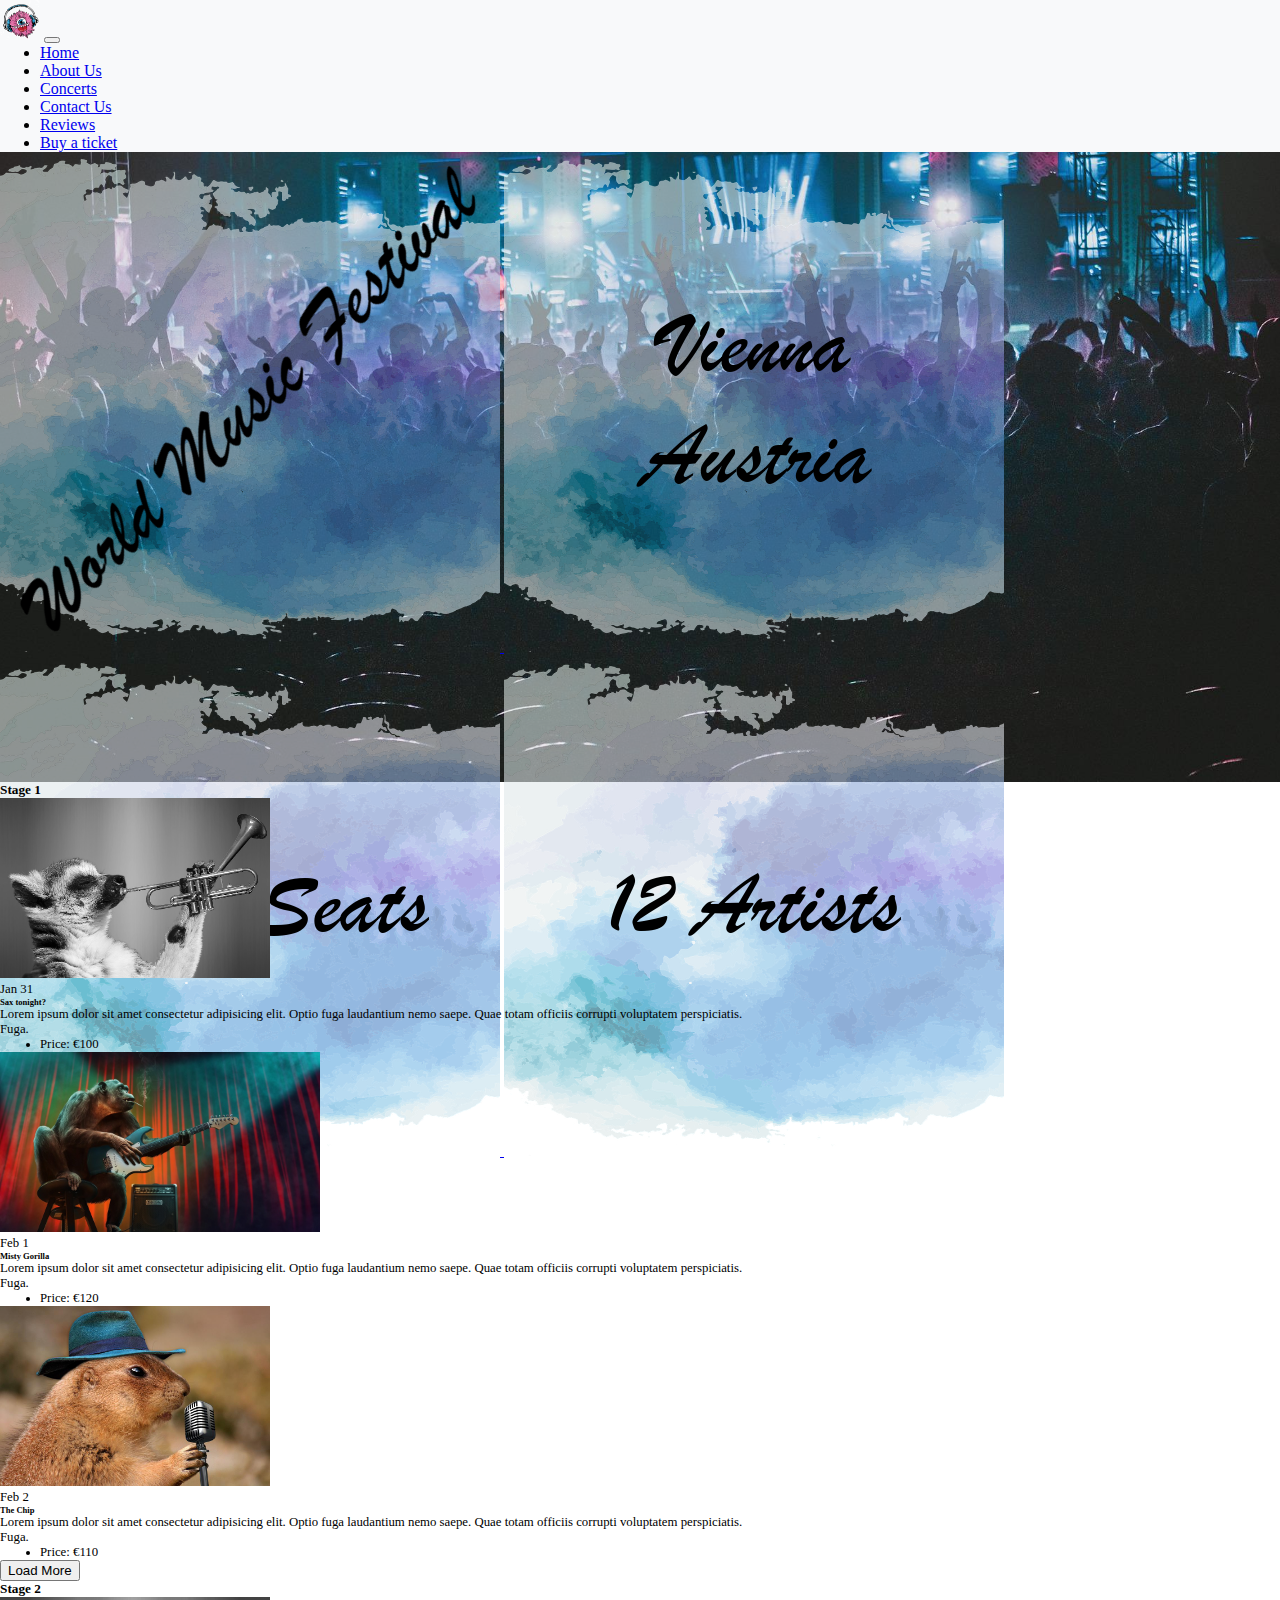
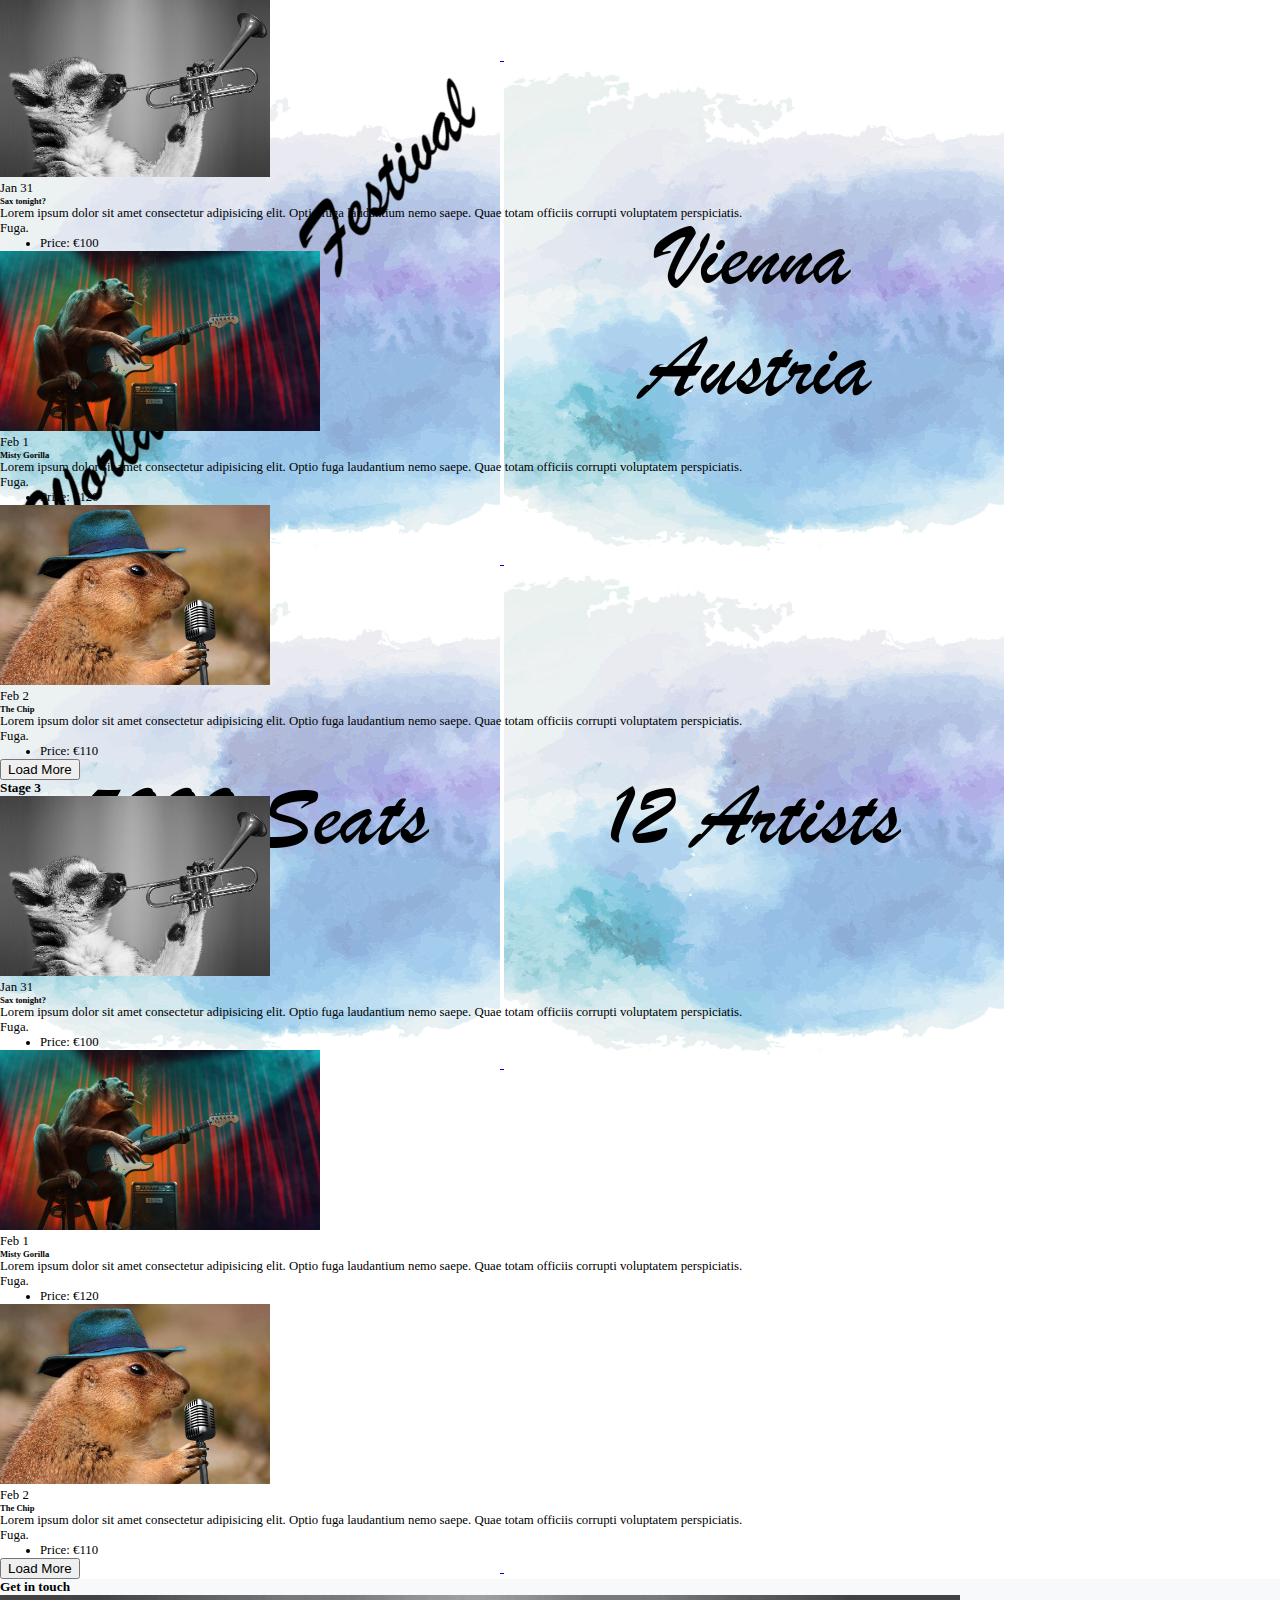
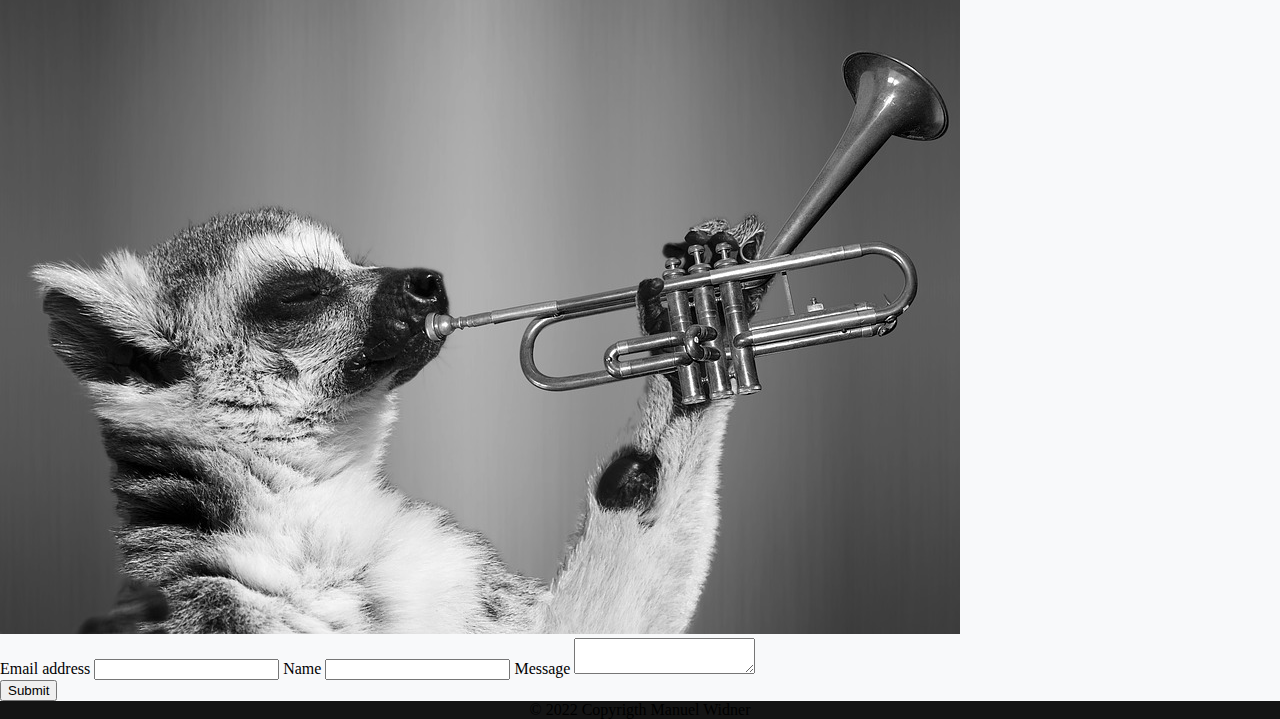
<file: index.html>
<!DOCTYPE html>
<html lang="en">
<head>
    <meta charset="UTF-8">
    <meta http-equiv="X-UA-Compatible" content="IE=edge">
    <meta name="viewport" content="width=device-width, initial-scale=1.0">
    <title>Document</title>
    <link href="https://cdn.jsdelivr.net/npm/bootstrap@5.1.3/dist/css/bootstrap.min.css" rel="stylesheet" integrity="sha384-1BmE4kWBq78iYhFldvKuhfTAU6auU8tT94WrHftjDbrCEXSU1oBoqyl2QvZ6jIW3" crossorigin="anonymous">
    <link rel="stylesheet" href="css/style.css">
    <link rel="stylesheet" href="https://widner.codefactory.live/nanoCube.css">
</head>
<body>

    <!-- NAVBAR -->
    <nav class="navbar navbar-expand-md navbar-light bg-main">
        <div class="container-fluid">
            <a class="navbar-brand" href="index.html"><img src="pictures/logo.png" alt="logo" width="40px" height="40px"></a>
            <button class="navbar-toggler" type="button" data-bs-toggle="collapse" data-bs-target="#navbarSupportedContent" aria-controls="navbarSupportedContent" aria-expanded="false" aria-label="Toggle navigation">
                <span class="navbar-toggler-icon"></span>
            </button>
            <div class="collapse navbar-collapse" id="navbarSupportedContent">
                <ul class="navbar-nav me-auto mb-2 mb-lg-0 align-items-center">
                    <li class="nav-item">
                        <a class="nav-link active" aria-current="page" href="index.html">Home</a>
                    </li>
                    <li class="nav-item">
                        <a class="nav-link" href="#">About Us</a>
                    </li>
                    <li class="nav-item">
                        <a class="nav-link" href="#">Concerts</a>
                    </li>
                    <li class="nav-item">
                        <a class="nav-link" href="#">Contact Us</a>
                    </li>
                    <li class="nav-item">
                        <a class="nav-link" href="review.html">Reviews</a>
                    </li>
                    <li class="nav-item">
                        <a class="nav-link btn btn-sm btn-success text-white py-1" href="#">Buy a ticket</a>
                    </li>
                </ul>
            </div>
        </div>
    </nav>

    <!-- HERO -->
    <div class="hero d-flex align-items-center justify-content-center">
        <!-- BORING SOLUTION -->

        <!-- <div class="hero-content d-flex flex-column align-items-center">
            <h1>World Music Festival</h2>
            <ul class="d-flex justify-content-around hero-list">
                <li>5000 seats</li>
                <li>12 Artists</li>
                <li>Vienna, Austria</li>
            </ul>
            <a href="#"><button class="btn btn-success btn-sm">Book now</button></a>
        </div> -->


        <!-- AWESOME SOLUTION -->
        <a href="#">
            <div class="nbs-cube-scene-25 d-none d-md-block">
                <div class="nbs-cube nbs-duration-10">
                    <img class="nbs-ci bg-trans" src="pictures/cubefront.png" alt="">
                    <img class="nbs-ci bg-trans" src="pictures/cubeleft.png" alt="">
                    <img class="nbs-ci bg-trans" src="pictures/cuberight.png" alt="">
                    <img class="nbs-ci bg-trans" src="pictures/cubeback.png" alt="">
                    <img class="nbs-ci" src="pictures/trans500.png" alt="">
                    <img class="nbs-ci" src="pictures/trans500.png" alt="">
                </div>
            </div>
            <div class="nbs-cube-scene-50 d-block d-md-none">
                <div class="nbs-cube nbs-duration-10">
                    <img class="nbs-ci bg-trans" src="pictures/cubefront.png" alt="">
                    <img class="nbs-ci bg-trans" src="pictures/cubeleft.png" alt="">
                    <img class="nbs-ci bg-trans" src="pictures/cuberight.png" alt="">
                    <img class="nbs-ci bg-trans" src="pictures/cubeback.png" alt="">
                    <img class="nbs-ci" src="pictures/trans500.png" alt="">
                    <img class="nbs-ci" src="pictures/trans500.png" alt="">
                </div>
            </div>
        </a>
    </div>

    <!-- MAIN -->
    <main>
        <div class="container w-60 my-4">
            <h5>Stage 1</h5>
            <div class="row g-3 row-cols-1 row-cols-md-2 row-cols-lg-3">
                <div class="col">
                    <div class="card">
                        <img src="pictures/lemur-1602313_960_720.jpg" class="card-img-top" alt="...">
                        <div class="d-flex">
                            <div class="left d-flex flex-column align-items-center justify-content-center w-25">
                                <span class="text-success">Jan</span>
                                <span>31</span>
                            </div>
                            <div class="right w-75 me-2 mt-1">
                                <div>
                                    <h6 class="card-title">Sax tonight?</h6>
                                    <p class="card-text pb-2">Lorem ipsum dolor sit amet consectetur adipisicing elit. Optio fuga laudantium nemo saepe. Quae totam officiis corrupti voluptatem perspiciatis. Fuga.</p>
                                </div>
                                <ul class="border-top list-unstyled">
                                    <li>Price: &euro;100</li>
                                </ul>
                            </div>
                        </div>
                    </div>
                </div>
                <div class="col">
                    <div class="card">
                        <img src="pictures/monkey-3507317_960_720.jpg" class="card-img-top" alt="...">
                        <div class="d-flex">
                            <div class="left d-flex flex-column align-items-center justify-content-center w-25">
                                <span class="text-success">Feb</span>
                                <span>1</span>
                            </div>
                            <div class="right w-75 me-2 mt-1">
                                <div>
                                    <h6 class="card-title">Misty Gorilla</h6>
                                    <p class="card-text pb-2">Lorem ipsum dolor sit amet consectetur adipisicing elit. Optio fuga laudantium nemo saepe. Quae totam officiis corrupti voluptatem perspiciatis. Fuga.</p>
                                </div>
                                <ul class="border-top list-unstyled">
                                    <li>Price: &euro;120</li>
                                </ul>
                            </div>
                        </div>
                    </div>
                </div>
                <div class="col">
                    <div class="card">
                        <img src="pictures/prairie-dog-1470659_960_720.jpg" class="card-img-top" alt="...">
                        <div class="d-flex">
                            <div class="left d-flex flex-column align-items-center justify-content-center w-25">
                                <span class="text-success">Feb</span>
                                <span>2</span>
                            </div>
                            <div class="right w-75 me-2 mt-1">
                                <div>
                                    <h6 class="card-title">The Chip</h6>
                                    <p class="card-text pb-2">Lorem ipsum dolor sit amet consectetur adipisicing elit. Optio fuga laudantium nemo saepe. Quae totam officiis corrupti voluptatem perspiciatis. Fuga.</p>
                                </div>
                                <ul class="border-top list-unstyled">
                                    <li>Price: &euro;110</li>
                                </ul>
                            </div>
                        </div>
                    </div>
                </div>
            </div>
            <div class="d-flex justify-content-center mt-4">
                <button class="btn btn-sm btn-secondary">Load More</button>
            </div>

            <h5 class="mt-5">Stage 2</h5>
            <div class="row g-3 row-cols-1 row-cols-md-2 row-cols-lg-3">
                <div class="col">
                    <div class="card">
                        <img src="pictures/lemur-1602313_960_720.jpg" class="card-img-top" alt="...">
                        <div class="d-flex">
                            <div class="left d-flex flex-column align-items-center justify-content-center w-25">
                                <span class="text-success">Jan</span>
                                <span>31</span>
                            </div>
                            <div class="right w-75 me-2 mt-1">
                                <div>
                                    <h6 class="card-title">Sax tonight?</h6>
                                    <p class="card-text pb-2">Lorem ipsum dolor sit amet consectetur adipisicing elit. Optio fuga laudantium nemo saepe. Quae totam officiis corrupti voluptatem perspiciatis. Fuga.</p>
                                </div>
                                <ul class="border-top list-unstyled">
                                    <li>Price: &euro;100</li>
                                </ul>
                            </div>
                        </div>
                    </div>
                </div>
                <div class="col">
                    <div class="card">
                        <img src="pictures/monkey-3507317_960_720.jpg" class="card-img-top" alt="...">
                        <div class="d-flex">
                            <div class="left d-flex flex-column align-items-center justify-content-center w-25">
                                <span class="text-success">Feb</span>
                                <span>1</span>
                            </div>
                            <div class="right w-75 me-2 mt-1">
                                <div>
                                    <h6 class="card-title">Misty Gorilla</h6>
                                    <p class="card-text pb-2">Lorem ipsum dolor sit amet consectetur adipisicing elit. Optio fuga laudantium nemo saepe. Quae totam officiis corrupti voluptatem perspiciatis. Fuga.</p>
                                </div>
                                <ul class="border-top list-unstyled">
                                    <li>Price: &euro;120</li>
                                </ul>
                            </div>
                        </div>
                    </div>
                </div>
                <div class="col">
                    <div class="card">
                        <img src="pictures/prairie-dog-1470659_960_720.jpg" class="card-img-top" alt="...">
                        <div class="d-flex">
                            <div class="left d-flex flex-column align-items-center justify-content-center w-25">
                                <span class="text-success">Feb</span>
                                <span>2</span>
                            </div>
                            <div class="right w-75 me-2 mt-1">
                                <div>
                                    <h6 class="card-title">The Chip</h6>
                                    <p class="card-text pb-2">Lorem ipsum dolor sit amet consectetur adipisicing elit. Optio fuga laudantium nemo saepe. Quae totam officiis corrupti voluptatem perspiciatis. Fuga.</p>
                                </div>
                                <ul class="border-top list-unstyled">
                                    <li>Price: &euro;110</li>
                                </ul>
                            </div>
                        </div>
                    </div>
                </div>
            </div>
            <div class="d-flex justify-content-center mt-4">
                <button class="btn btn-sm btn-secondary">Load More</button>
            </div>

            <h5 class="mt-5">Stage 3</h5>
            <div class="row g-3 row-cols-1 row-cols-md-2 row-cols-lg-3">
                <div class="col">
                    <div class="card">
                        <img src="pictures/lemur-1602313_960_720.jpg" class="card-img-top" alt="...">
                        <div class="d-flex">
                            <div class="left d-flex flex-column align-items-center justify-content-center w-25">
                                <span class="text-success">Jan</span>
                                <span>31</span>
                            </div>
                            <div class="right w-75 me-2 mt-1">
                                <div>
                                    <h6 class="card-title">Sax tonight?</h6>
                                    <p class="card-text pb-2">Lorem ipsum dolor sit amet consectetur adipisicing elit. Optio fuga laudantium nemo saepe. Quae totam officiis corrupti voluptatem perspiciatis. Fuga.</p>
                                </div>
                                <ul class="border-top list-unstyled">
                                    <li>Price: &euro;100</li>
                                </ul>
                            </div>
                        </div>
                    </div>
                </div>
                <div class="col">
                    <div class="card">
                        <img src="pictures/monkey-3507317_960_720.jpg" class="card-img-top" alt="...">
                        <div class="d-flex">
                            <div class="left d-flex flex-column align-items-center justify-content-center w-25">
                                <span class="text-success">Feb</span>
                                <span>1</span>
                            </div>
                            <div class="right w-75 me-2 mt-1">
                                <div>
                                    <h6 class="card-title">Misty Gorilla</h6>
                                    <p class="card-text pb-2">Lorem ipsum dolor sit amet consectetur adipisicing elit. Optio fuga laudantium nemo saepe. Quae totam officiis corrupti voluptatem perspiciatis. Fuga.</p>
                                </div>
                                <ul class="border-top list-unstyled">
                                    <li>Price: &euro;120</li>
                                </ul>
                            </div>
                        </div>
                    </div>
                </div>
                <div class="col">
                    <div class="card">
                        <img src="pictures/prairie-dog-1470659_960_720.jpg" class="card-img-top" alt="...">
                        <div class="d-flex">
                            <div class="left d-flex flex-column align-items-center justify-content-center w-25">
                                <span class="text-success">Feb</span>
                                <span>2</span>
                            </div>
                            <div class="right w-75 me-2 mt-1">
                                <div>
                                    <h6 class="card-title">The Chip</h6>
                                    <p class="card-text pb-2">Lorem ipsum dolor sit amet consectetur adipisicing elit. Optio fuga laudantium nemo saepe. Quae totam officiis corrupti voluptatem perspiciatis. Fuga.</p>
                                </div>
                                <ul class="border-top list-unstyled">
                                    <li>Price: &euro;110</li>
                                </ul>
                            </div>
                        </div>
                    </div>
                </div>
            </div>
            <div class="d-flex justify-content-center mt-4">
                <button class="btn btn-sm btn-secondary">Load More</button>
            </div>
        </div>
    </main>

    <!-- CONTACT -->
    <div class="contact bg-main">
        <div class="container w-60 py-3">
            <h5 class="mb-3">Get in touch</h3>
            <div class="row row-cols-1 row-cols-lg-2">
                <img src="pictures/lemur-1602313_960_720.jpg" alt="" class="col img-fluid d-none d-sm-block">
                <div class="col">
                    <form>
                        <label for="email" class="fw-bold">Email address</label>
                        <input type="email" id="email" class="form-control mb-2">
                        <label for="name" class="fw-bold">Name</label>
                        <input type="text" id="name" class="form-control mb-2">
                        <label for="contact-text" class="fw-bold">Message</label>
                        <textarea name="contact-text" id="contact-text" class="form-control"></textarea>
                        <input type="submit" value="Submit" class="btn btn-success btn-sm mt-3">
                    </form>
                </div>
            </div>
        </div>
    </div>

    <!-- FOOTER -->
    <footer class="footer">
        <p class="text-white footer-text m-0 py-2 px-0">&copy; 2022 Copyrigth Manuel Widner</p>
    </footer>

    <script src="js/main.js"></script>
    <script src="https://cdn.jsdelivr.net/npm/bootstrap@5.1.3/dist/js/bootstrap.bundle.min.js" integrity="sha384-ka7Sk0Gln4gmtz2MlQnikT1wXgYsOg+OMhuP+IlRH9sENBO0LRn5q+8nbTov4+1p" crossorigin="anonymous"></script>
</body>
</html>
</file>
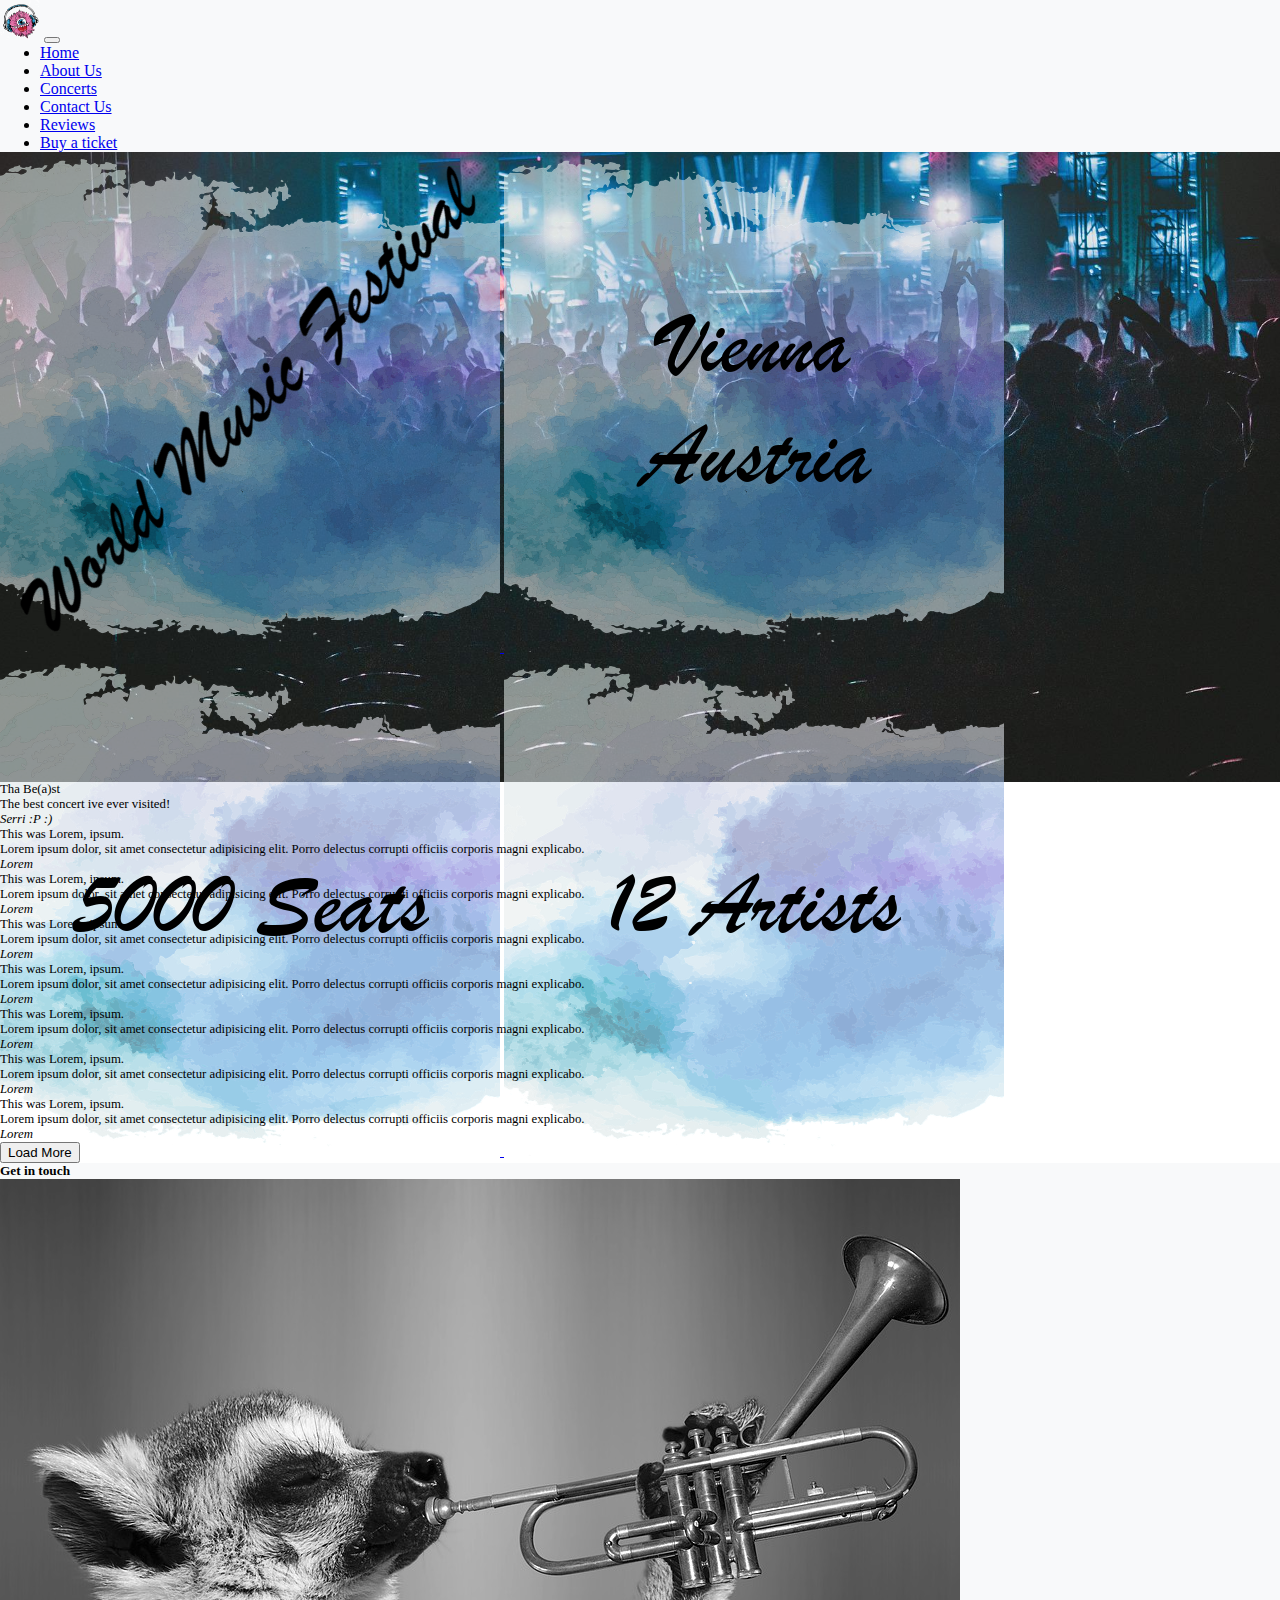
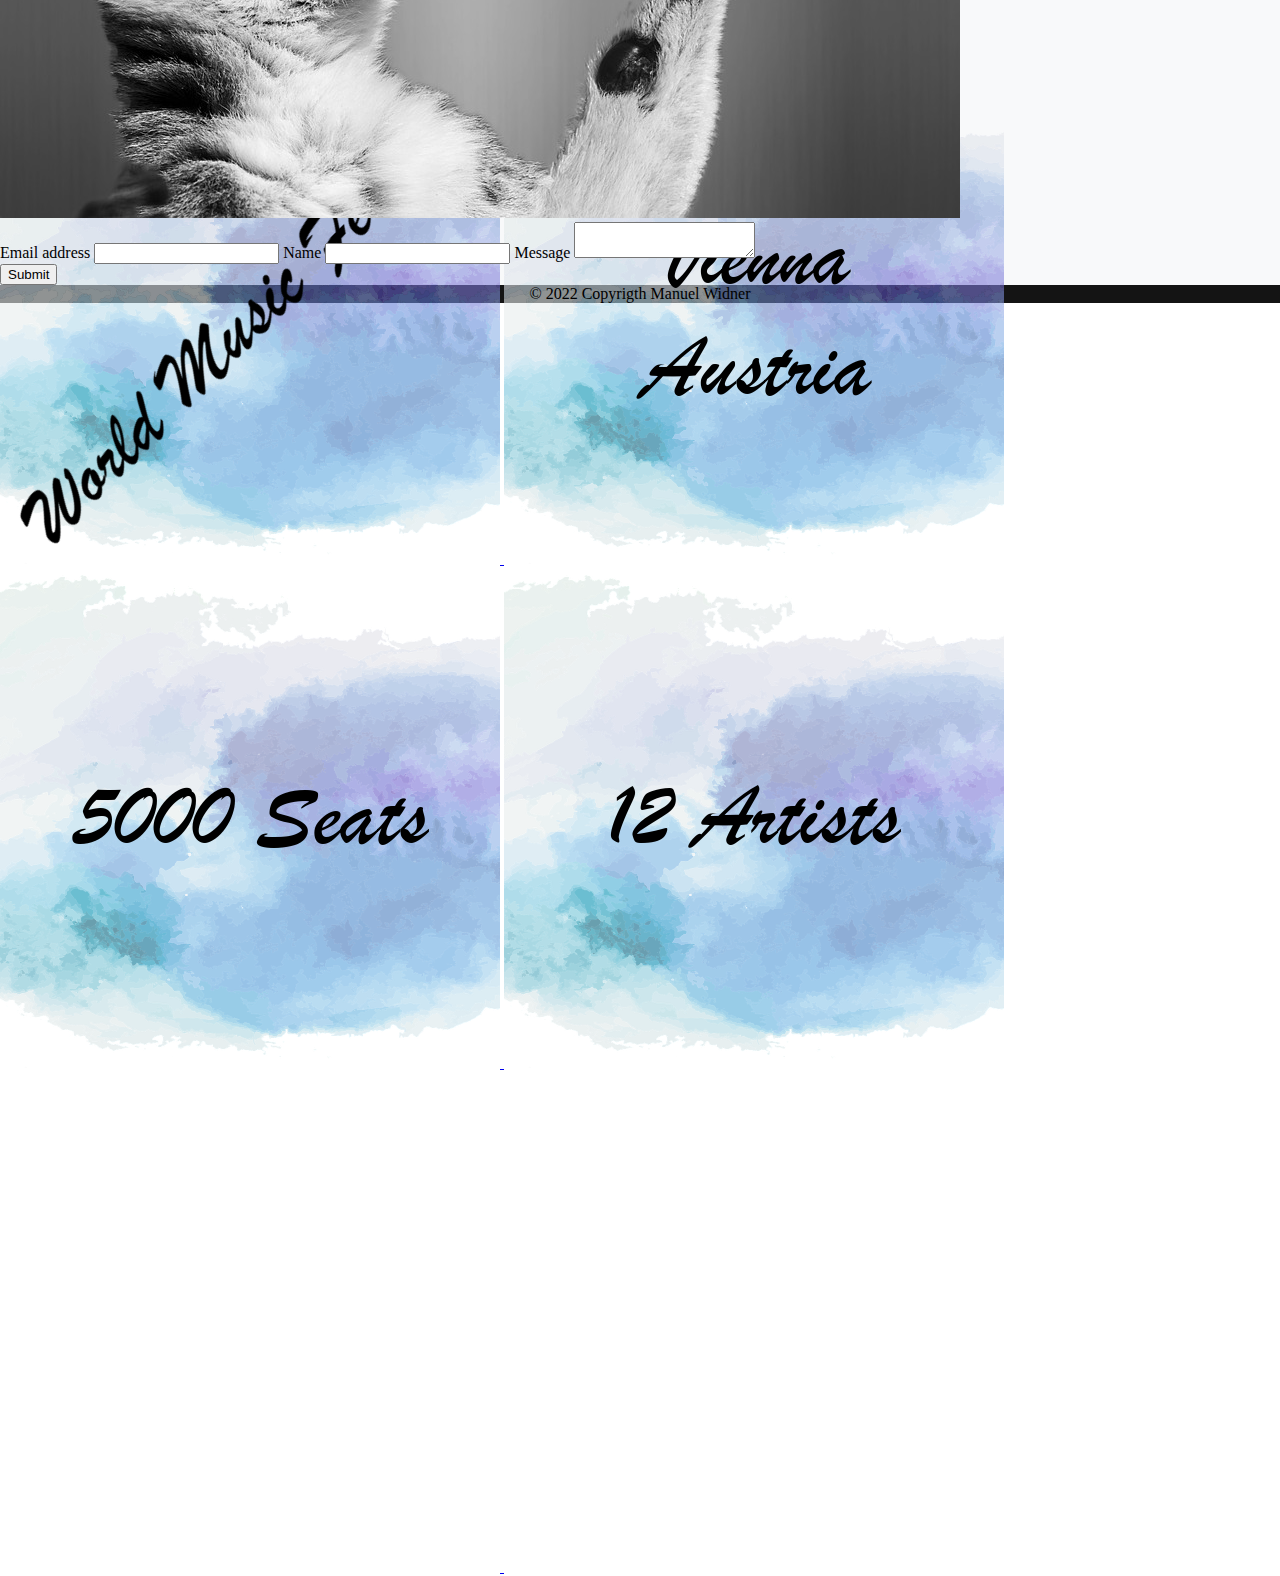
<file: review.html>
<!DOCTYPE html>
<html lang="en">
<head>
    <meta charset="UTF-8">
    <meta http-equiv="X-UA-Compatible" content="IE=edge">
    <meta name="viewport" content="width=device-width, initial-scale=1.0">
    <title>Document</title>
    <link href="https://cdn.jsdelivr.net/npm/bootstrap@5.1.3/dist/css/bootstrap.min.css" rel="stylesheet" integrity="sha384-1BmE4kWBq78iYhFldvKuhfTAU6auU8tT94WrHftjDbrCEXSU1oBoqyl2QvZ6jIW3" crossorigin="anonymous">
    <link rel="stylesheet" href="css/style.css">
    <link rel="stylesheet" href="https://widner.codefactory.live/nanoCube.css">
</head>
<body>

    <!-- NAVBAR -->
    <nav class="navbar navbar-expand-md navbar-light bg-main">
        <div class="container-fluid">
            <a class="navbar-brand" href="index.html"><img src="pictures/logo.png" alt="logo" width="40px" height="40px"></a>
            <button class="navbar-toggler" type="button" data-bs-toggle="collapse" data-bs-target="#navbarSupportedContent" aria-controls="navbarSupportedContent" aria-expanded="false" aria-label="Toggle navigation">
                <span class="navbar-toggler-icon"></span>
            </button>
            <div class="collapse navbar-collapse" id="navbarSupportedContent">
                <ul class="navbar-nav me-auto mb-2 mb-lg-0 align-items-center">
                    <li class="nav-item">
                        <a class="nav-link active" aria-current="page" href="index.html">Home</a>
                    </li>
                    <li class="nav-item">
                        <a class="nav-link" href="#">About Us</a>
                    </li>
                    <li class="nav-item">
                        <a class="nav-link" href="#">Concerts</a>
                    </li>
                    <li class="nav-item">
                        <a class="nav-link" href="#">Contact Us</a>
                    </li>
                    <li class="nav-item">
                        <a class="nav-link" href="review.html">Reviews</a>
                    </li>
                    <li class="nav-item">
                        <a class="nav-link btn btn-sm btn-success text-white py-1" href="#">Buy a ticket</a>
                    </li>
                </ul>
            </div>
        </div>
    </nav>

    <!-- HERO -->
    <div class="hero d-flex align-items-center justify-content-center">
        <!-- BORING SOLUTION -->

        <!-- <div class="hero-content d-flex flex-column align-items-center">
            <h1>World Music Festival</h2>
            <ul class="d-flex justify-content-around hero-list">
                <li>5000 seats</li>
                <li>12 Artists</li>
                <li>Vienna, Austria</li>
            </ul>
            <a href="#"><button class="btn btn-success btn-sm">Book now</button></a>
        </div> -->


        <!-- AWESOME SOLUTION -->
        <a href="#">
            <div class="nbs-cube-scene-25 d-none d-md-block">
                <div class="nbs-cube nbs-duration-10">
                    <img class="nbs-ci bg-trans" src="pictures/cubefront.png" alt="">
                    <img class="nbs-ci bg-trans" src="pictures/cubeleft.png" alt="">
                    <img class="nbs-ci bg-trans" src="pictures/cuberight.png" alt="">
                    <img class="nbs-ci bg-trans" src="pictures/cubeback.png" alt="">
                    <img class="nbs-ci" src="pictures/trans500.png" alt="">
                    <img class="nbs-ci" src="pictures/trans500.png" alt="">
                </div>
            </div>
            <div class="nbs-cube-scene-50 d-block d-md-none">
                <div class="nbs-cube nbs-duration-10">
                    <img class="nbs-ci bg-trans" src="pictures/cubefront.png" alt="">
                    <img class="nbs-ci bg-trans" src="pictures/cubeleft.png" alt="">
                    <img class="nbs-ci bg-trans" src="pictures/cuberight.png" alt="">
                    <img class="nbs-ci bg-trans" src="pictures/cubeback.png" alt="">
                    <img class="nbs-ci" src="pictures/trans500.png" alt="">
                    <img class="nbs-ci" src="pictures/trans500.png" alt="">
                </div>
            </div>
        </a>
    </div>

    <!-- MAIN -->
    <main>
        <div class="container w-60 my-4">
            <div class="card">
                <div class="card-header">
                  Tha Be(a)st
                </div>
                <div class="card-body">
                  <blockquote class="blockquote mb-0">
                    <p>The best concert ive ever visited!</p>
                    <footer class="blockquote-footer"><cite>Serri :P :)</cite></footer>
                  </blockquote>
                </div>
              </div>
        </div>
        <div class="container w-60 my-4">
            <div class="card">
                <div class="card-header">
                  This was Lorem, ipsum.
                </div>
                <div class="card-body">
                  <blockquote class="blockquote mb-0">
                    <p>Lorem ipsum dolor, sit amet consectetur adipisicing elit. Porro delectus corrupti officiis corporis magni explicabo.</p>
                    <footer class="blockquote-footer"><cite>Lorem</cite></footer>
                  </blockquote>
                </div>
              </div>
        </div>
        <div class="container w-60 my-4">
            <div class="card">
                <div class="card-header">
                  This was Lorem, ipsum.
                </div>
                <div class="card-body">
                  <blockquote class="blockquote mb-0">
                    <p>Lorem ipsum dolor, sit amet consectetur adipisicing elit. Porro delectus corrupti officiis corporis magni explicabo.</p>
                    <footer class="blockquote-footer"><cite>Lorem</cite></footer>
                  </blockquote>
                </div>
              </div>
        </div>
        <div class="container w-60 my-4">
            <div class="card">
                <div class="card-header">
                  This was Lorem, ipsum.
                </div>
                <div class="card-body">
                  <blockquote class="blockquote mb-0">
                    <p>Lorem ipsum dolor, sit amet consectetur adipisicing elit. Porro delectus corrupti officiis corporis magni explicabo.</p>
                    <footer class="blockquote-footer"><cite>Lorem</cite></footer>
                  </blockquote>
                </div>
              </div>
        </div>
        <div class="container w-60 my-4">
            <div class="card">
                <div class="card-header">
                  This was Lorem, ipsum.
                </div>
                <div class="card-body">
                  <blockquote class="blockquote mb-0">
                    <p>Lorem ipsum dolor, sit amet consectetur adipisicing elit. Porro delectus corrupti officiis corporis magni explicabo.</p>
                    <footer class="blockquote-footer"><cite>Lorem</cite></footer>
                  </blockquote>
                </div>
              </div>
        </div>
        <div class="container w-60 my-4">
            <div class="card">
                <div class="card-header">
                  This was Lorem, ipsum.
                </div>
                <div class="card-body">
                  <blockquote class="blockquote mb-0">
                    <p>Lorem ipsum dolor, sit amet consectetur adipisicing elit. Porro delectus corrupti officiis corporis magni explicabo.</p>
                    <footer class="blockquote-footer"><cite>Lorem</cite></footer>
                  </blockquote>
                </div>
              </div>
        </div>
        <div class="container w-60 my-4">
            <div class="card">
                <div class="card-header">
                  This was Lorem, ipsum.
                </div>
                <div class="card-body">
                  <blockquote class="blockquote mb-0">
                    <p>Lorem ipsum dolor, sit amet consectetur adipisicing elit. Porro delectus corrupti officiis corporis magni explicabo.</p>
                    <footer class="blockquote-footer"><cite>Lorem</cite></footer>
                  </blockquote>
                </div>
              </div>
        </div>
        <div class="container w-60 my-4">
            <div class="card">
                <div class="card-header">
                  This was Lorem, ipsum.
                </div>
                <div class="card-body">
                  <blockquote class="blockquote mb-0">
                    <p>Lorem ipsum dolor, sit amet consectetur adipisicing elit. Porro delectus corrupti officiis corporis magni explicabo.</p>
                    <footer class="blockquote-footer"><cite>Lorem</cite></footer>
                  </blockquote>
                </div>
              </div>
        </div>
        <div class="d-flex justify-content-center my-4">
            <button class="btn btn-sm btn-secondary">Load More</button>
        </div>
    </main>

    <!-- CONTACT -->
    <div class="contact bg-main">
        <div class="container w-60 py-3">
            <h5 class="mb-3">Get in touch</h3>
            <div class="row row-cols-1 row-cols-lg-2">
                <img src="pictures/lemur-1602313_960_720.jpg" alt="" class="col img-fluid d-none d-sm-block">
                <div class="col">
                    <form>
                        <label for="email" class="fw-bold">Email address</label>
                        <input type="email" id="email" class="form-control mb-2">
                        <label for="name" class="fw-bold">Name</label>
                        <input type="text" id="name" class="form-control mb-2">
                        <label for="contact-text" class="fw-bold">Message</label>
                        <textarea name="contact-text" id="contact-text" class="form-control"></textarea>
                        <input type="submit" value="Submit" class="btn btn-success btn-sm mt-3">
                    </form>
                </div>
            </div>
        </div>
    </div>

    <!-- FOOTER -->
    <footer class="footer">
        <p class="text-white footer-text">&copy; 2022 Copyrigth Manuel Widner</p>
    </footer>

    <script src="js/main.js"></script>
    <script src="https://cdn.jsdelivr.net/npm/bootstrap@5.1.3/dist/js/bootstrap.bundle.min.js" integrity="sha384-ka7Sk0Gln4gmtz2MlQnikT1wXgYsOg+OMhuP+IlRH9sENBO0LRn5q+8nbTov4+1p" crossorigin="anonymous"></script>
</body>
</html>
</file>
<file: css/style.css>
* {
  margin: 0;
  -webkit-box-sizing: border-box;
          box-sizing: border-box;
}

.bg-main {
  background-color: #f8f9fa;
}

.w-60 {
  width: 60%;
}

.bg-trans {
  background-image: url("../pictures/watercolor-4116932_12802.png");
  background-size: cover;
  background-repeat: no-repeat;
  background-position: center;
}

.grid-g {
  -webkit-column-gap: 1rem;
          column-gap: 1rem;
}

.hero {
  height: 70vh;
  width: 100%;
  background-image: url("../pictures/concert.jpg");
  background-size: cover;
  background-repeat: no-repeat;
  background-position: top;
  background-attachment: fixed;
}

.hero .hero-content {
  width: -webkit-fit-content;
  width: -moz-fit-content;
  width: fit-content;
  background-color: rgba(248, 249, 250, 0.4);
  border-radius: .5vw;
  padding: 1rem;
}

.hero .hero-content .hero-list {
  width: 100%;
  list-style-type: none;
  padding: 0;
}

.card {
  font-size: .8rem;
  -webkit-transition: all .1s linear;
  transition: all .1s linear;
}

.card:hover {
  -webkit-transform: scale(1.03);
          transform: scale(1.03);
}

.card .card-img-top {
  height: 20vh;
  -o-object-fit: cover;
     object-fit: cover;
  -o-object-position: center;
     object-position: center;
}

.contact {
  width: 100%;
}

.footer {
  width: 100%;
  background-color: #141414;
  text-align: center;
}
/*# sourceMappingURL=style.css.map */
</file>
